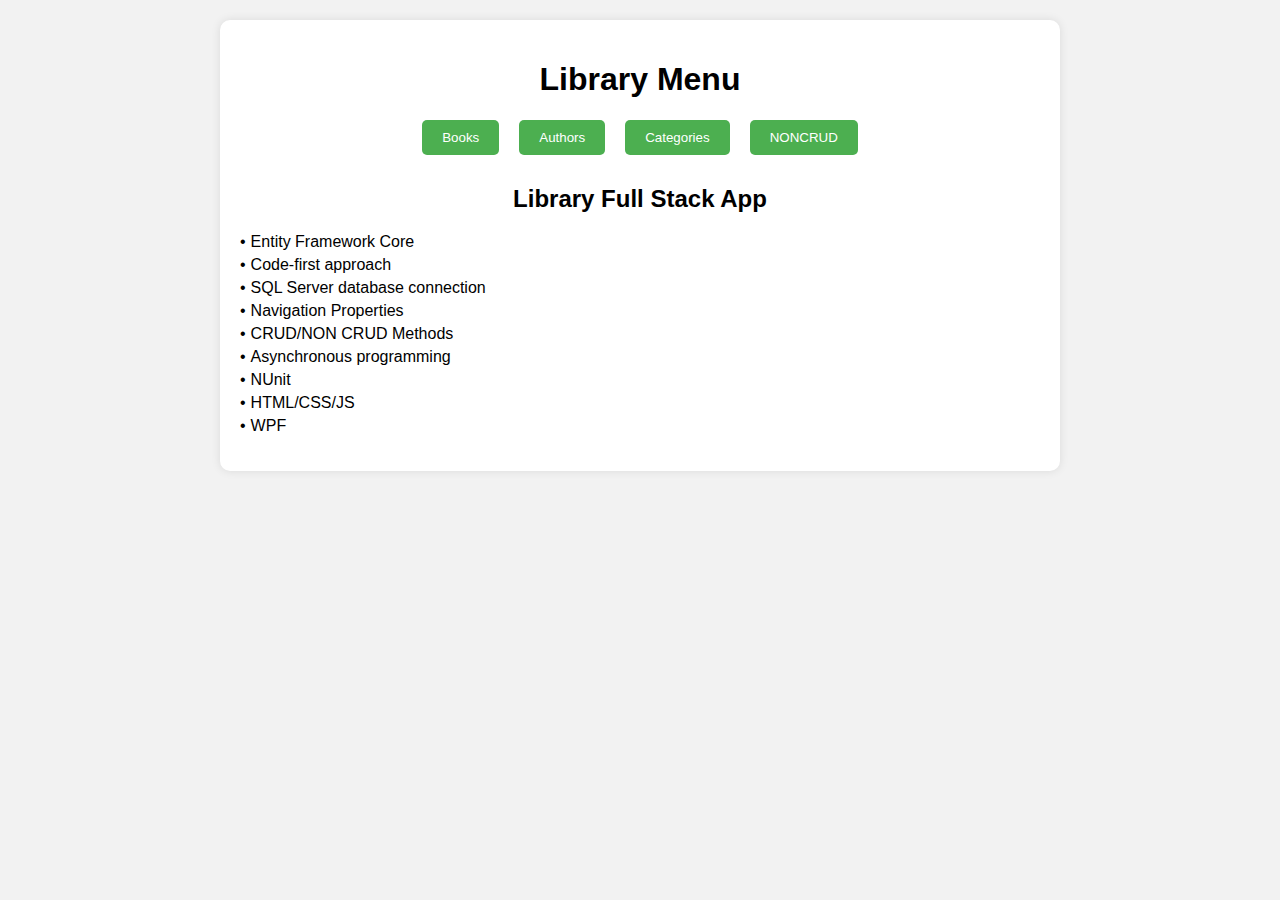
<file: JEZ37S_HFT_2023241.JSClient/wwwroot/index.html>
﻿<!DOCTYPE html>
<html>
<head>
    <meta charset="utf-8" />
    <title>Library</title>
    <link rel="stylesheet" href="index.css" />
</head>
<body>
    <div class="container">
        <h1>Library Menu</h1>
        <div class="navbar">
            <button onclick="loadBooks()">Books</button>
            <button onclick="loadAuthors()">Authors</button>
            <button onclick="loadCategories()">Categories</button>
            <button onclick="loadNonCrud()">NONCRUD</button>
        </div>
        <div class="description">
            <h2>Library Full Stack App</h2>
            <ul>
                <li>Entity Framework Core</li>
                <li>Code-first approach</li>
                <li>SQL Server database connection</li>
                <li>Navigation Properties</li>
                <li>CRUD/NON CRUD Methods</li>
                <li>Asynchronous programming</li>
                <li>NUnit</li>
                <li>HTML/CSS/JS</li>
                <li>WPF</li>
            </ul>
        </div>
    </div>
    <script src="index.js"></script>
    <script>
    function loadBooks() {
            window.location = "/Books/Books.html";
        }

        function loadAuthors() {
            window.location = "/Authors/Authors.html";
        }
        function loadCategories() {
            window.location = "/Categories/Categories.html";
        }
        function loadNonCrud() {
            window.location = "/NONCRUDS/Noncrud.html";
        }
    </script>
</body>
</html>
</file>
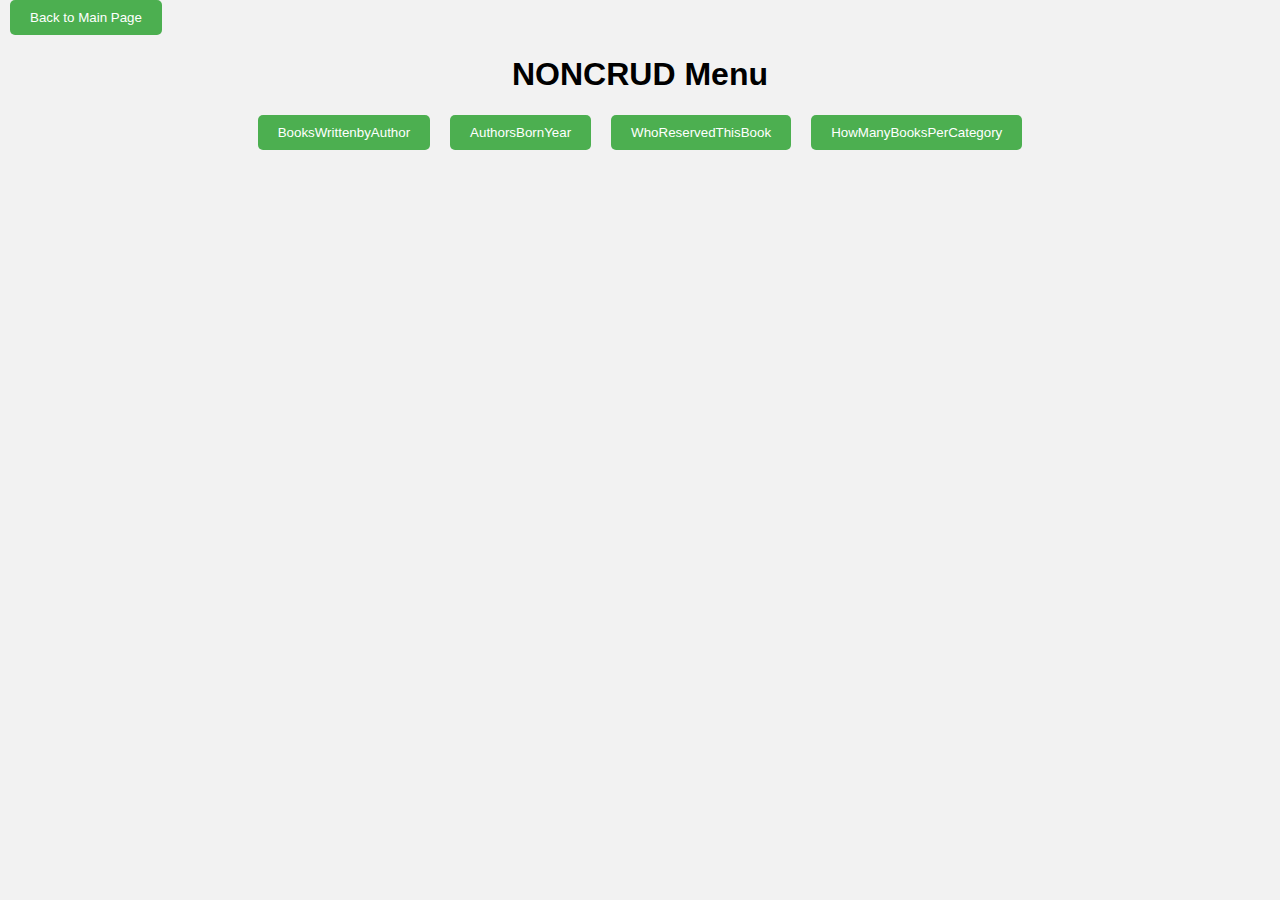
<file: JEZ37S_HFT_2023241.JSClient/wwwroot/NONCRUDS/Noncrud.html>
﻿<!DOCTYPE html>
<html>
<head>
    <meta charset="utf-8" />
    <title>NONCRUDS</title>
    <link rel="stylesheet" href="Noncrud.css" />
</head>
<body>
    <button type="button" onclick="goBack()" id="backButton">Back to Main Page</button>
    <h1>NONCRUD Menu</h1>

    <div id="ShowButtons">
        <button onclick="getdata03()">BooksWrittenbyAuthor</button>
        <button onclick="getdata04()">AuthorsBornYear</button>
        <button onclick="getdata05()">WhoReservedThisBook</button>
        <button onclick="getdata06()">HowManyBooksPerCategory</button>
    </div>
    <div id="noncrudform">
        <table>
            <thead>
                <tr>
                </tr>
            </thead>
            <tbody id="noncrudresult">
            </tbody>
        </table>
    </div>

    <div id="form_BooksWrittenbyAuthor" style="display:none">
        <label>Select an Author</label>
        <select id="slctAuthor">
            <option value="">choose one</option>
        </select>
        <button id="getd03btn" onclick="getdata03_final()">Run</button>

        <table>
            <thead>
                <tr>
                </tr>
            </thead>
            <tbody id="result_BooksWrittenbyAuthor">
            </tbody>
        </table>
    </div>

    <div id="form_AuthorsBornYear" style="display:none">
        <label>Select a Book</label>
        <select id="slctBook1">
            <option value="">choose one</option>
        </select>
        <button onclick="getdata04_final()">Run</button>

        <table>
            <thead>
                <tr>
                </tr>
            </thead>
            <tbody id="result_AuthorsBornYear">
            </tbody>
        </table>
    </div>

    <div id="form_WhoReservedThisBook" style="display:none">
        <label>Select a Book</label>
        <select id="slctBook2">
            <option value="">choose one</option>
        </select>
        <button onclick="getdata05_final()">Run</button>

        <table>
            <thead>
                <tr>
                </tr>
            </thead>
            <tbody id="result_WhoReservedThisBook">
            </tbody>
        </table>
    </div>

    <div id="form_HowManyBooksPerCategory" style="display:none">
        <label>Select a Category</label>
        <select id="slctCategory">
            <option value="">choose one</option>
        </select>
        <button onclick="getdata06_final()">Run</button>

        <table>
            <thead>
                <tr>
                </tr>
            </thead>
            <tbody id="result_HowManyBooksPerCategory">
            </tbody>
        </table>
    </div>

    <div id="form_GetAnimagusTeachersFromASubjects" style="display:none">
        <label>Select a Subject</label>
        <select id="slctsubject2">
            <option value="">choose one</option>
        </select>
        <button onclick="getdata07_final()">Run</button>

        <table>
            <thead>
                <tr>
                </tr>
            </thead>
            <tbody id="result_GetAnimagusTeachersFromASubjects">
            </tbody>
        </table>
    </div>

    <script>function goBack() {
            window.location.href = "../index.html";
        }</script>
    <script src="Noncrud.js"></script>
</body>
</html>
</file>
<file: JEZ37S_HFT_2023241.JSClient/wwwroot/index.css>
﻿body {
    font-family: Arial, sans-serif;
    margin: 0;
    padding: 0;
    background-color: #f2f2f2;
}

.container {
    max-width: 800px;
    margin: 20px auto;
    padding: 20px;
    background-color: #fff;
    border-radius: 10px;
    box-shadow: 0 0 10px rgba(0, 0, 0, 0.1);
}

h1 {
    text-align: center;
}

.navbar {
    display: flex;
    justify-content: center;
    margin-top: 20px;
}

    .navbar button {
        padding: 10px 20px;
        margin: 0 10px;
        border: none;
        border-radius: 5px;
        background-color: #4caf50;
        color: #fff;
        cursor: pointer;
        transition: background-color 0.3s ease;
    }

        .navbar button:hover {
            background-color: #45a049;
        }

.description {
    margin-top: 30px;
}

    .description h2 {
        text-align: center;
    }

    .description ul {
        list-style-type: none;
        padding: 0;
    }

    .description li {
        margin-bottom: 5px;
    }

        .description li::before {
            content: "•";
            margin-right: 5px;
        }
</file>
<file: JEZ37S_HFT_2023241.JSClient/wwwroot/NONCRUDS/Noncrud.css>
﻿body {
    font-family: Arial, sans-serif;
    margin: 0;
    padding: 0;
    background-color: #f2f2f2;
}

h1 {
    text-align: center;
}

#ShowButtons {
    display: flex;
    justify-content: center;
    margin-top: 20px;
}

button {
    padding: 10px 20px;
    margin: 0 10px;
    border: none;
    border-radius: 5px;
    background-color: #4caf50;
    color: #fff;
    cursor: pointer;
    transition: background-color 0.3s ease;
}

    button:hover {
        background-color: #45a049;
    }

#noncrudform {
    margin: 20px auto;
    max-width: 800px;
}

table {
    width: 100%;
    border-collapse: collapse;
    background-color: #fff;
    border-radius: 5px;
    box-shadow: 0 0 10px rgba(0, 0, 0, 0.1);
    margin-top: 20px;
}

th, td {
    padding: 10px;
    border-bottom: 1px solid #ddd;
    text-align: left;
}

thead {
    background-color: #4caf50;
    color: #fff;
}

#form_BooksWrittenbyAuthor,
#form_AuthorsBornYear,
#form_WhoReservedThisBook,
#form_HowManyBooksPerCategory,
#form_GetAnimagusTeachersFromASubjects {
    display: none;
}

label {
    display: block;
    margin-bottom: 5px;
}

select {
    width: 100%;
    padding: 8px;
    margin-bottom: 10px;
    border: 1px solid #ccc;
    border-radius: 5px;
    box-sizing: border-box;
}

button[id^="getd"],
button[id^="getdata"],
button[id^="getdata07_final"] {
    display: block;
    margin-top: 10px;
    padding: 10px 20px;
    border: none;
    border-radius: 5px;
    background-color: #4caf50;
    color: #fff;
    cursor: pointer;
    transition: background-color 0.3s ease;
}

    button[id^="getd"]:hover,
    button[id^="getdata"]:hover,
    button[id^="getdata07_final"]:hover {
        background-color: #45a049;
    }
</file>
